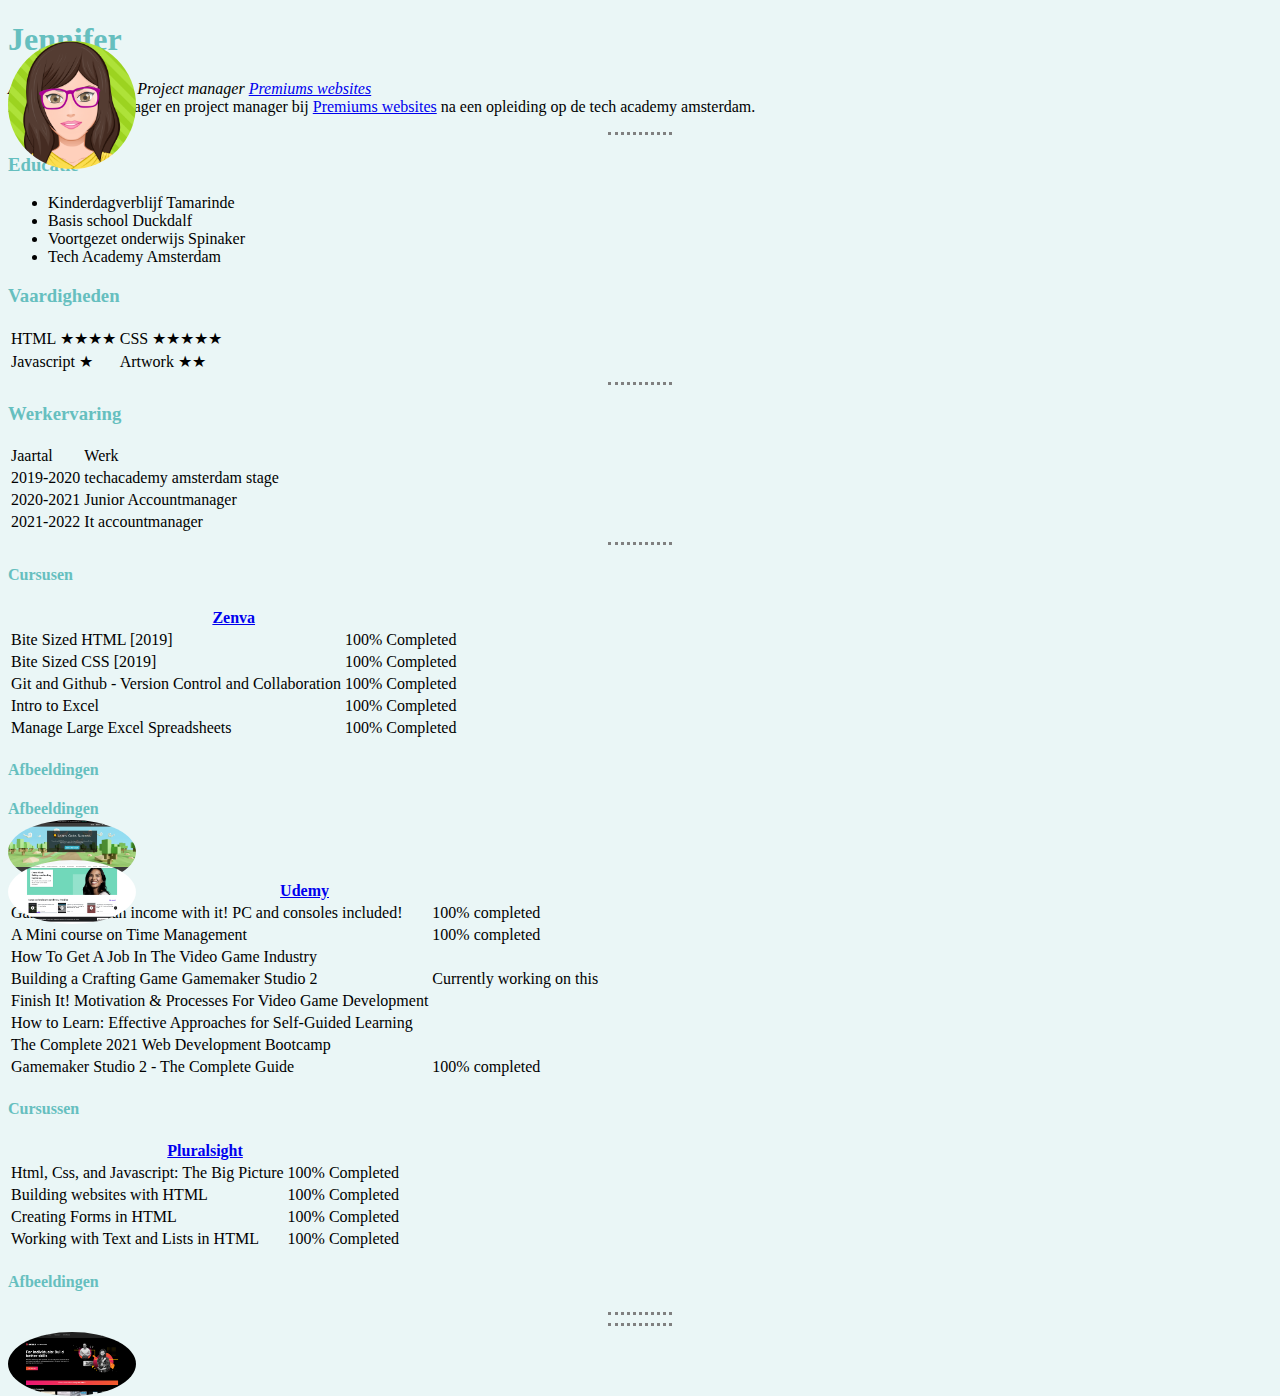
<file: index.html>
<!DOCTYPE html>
<html lang="en" dir="ltr">

<head>
  <meta charset="utf-8">
  <title>Jennifer's CV</title>
  <link href="https://cdn.jsdelivr.net/npm/bootstrap@5.1.3/dist/css/bootstrap.min.css" rel="stylesheet" integrity="sha384-1BmE4kWBq78iYhFldvKuhfTAU6auU8tT94WrHftjDbrCEXSU1oBoqyl2QvZ6jIW3" crossorigin="anonymous">
  <link rel="stylesheet" href="https://cdn.jsdelivr.net/npm/@fancyapps/ui/dist/fancybox.css"/>
  <link rel="stylesheet" href="styles.css">
</head>

<body>
  <div class="section1">
    <div class="container-fluid">
      <div class="row">
        <div class="col-md-6">
        <img src="myAvatar.png" alt="profile picture"></td>
        </div>
        <div class="col-md-6">
        <h1>Jennifer</h1>
        <p><em>Acount manager en Project manager <a href="https://www.premiumswebsites.nl/">Premiums websites</a></em><br>
        Ik ben account manager en project manager bij <a href="https://www.premiumswebsites.nl/">Premiums websites</a> na een opleiding op de tech academy amsterdam.</p>
        </div>
      </div>
    </div>
  </div>
  <hr>
  <div class="section2">
    <div class="container-fluid">
      <div class="row">
        <div class="col-md-6">
          <h3>Educatie</h3>
            <ul>
              <li>Kinderdagverblijf Tamarinde</li>
              <li>Basis school Duckdalf</li>
              <li>Voortgezet onderwijs Spinaker</li>
              <li>Tech Academy Amsterdam</li>
            </ul>
        </div>
        <div class="col-md-6">
          <h3>Vaardigheden</h3>
            <table>
              <tr>
                <td>HTML ★★★★</td>
                <td>CSS ★★★★★</td>
              </tr>
              <tr>
                <td>Javascript ★</td>
                <td>Artwork ★★</td>
          </tr>
              </table>
         </div>
      </div>
    </div>
  </div>
  <hr>
  <div class="section3">
    <div class="container-fluid">
      <div class="row">
        <div class="col-md-12">
          <h3>Werkervaring</h3>
            <table>
              <thead>
                <tr>
                  <td>Jaartal</td>
                  <td>Werk</td>
                </tr>
              </thead>
                <tbody>  
                  <tr>
                    <td>2019-2020</td>
                    <td>techacademy amsterdam stage</td>
                  </tr>
                  <tr>
                    <td>2020-2021</td>
                    <td>Junior Accountmanager</td>
                  </tr>
                  <tr>
                    <td>2021-2022</td>
                    <td>It accountmanager</td>
                  </tr>
                </tbody>
            </table> 
         </div>
      </div>
    </div>  
  </div>
  <hr>
  <div class="section4">
    <div class="container-fluid">
    <div class="row">
      <div class="col-md-6">
        <h4>Cursusen</h4>
          <table>
            <thead>
              <th colspan="2">
                <a href="https://academy.zenva.com/">Zenva</a> 
              </th>
            </thead>
            <tbody>
              <tr>
                <td>Bite Sized HTML [2019]</td>
                <td><a data-fancybox="Zenva" 
                  data-src="https://fatedcircle.github.io/cv/Certificates/Bite-Sized_html_2019.jpg"
                  data-caption="Zenva certificate Bite Sized HTML [2019]">
                  100% Completed</a></td>
              </tr>
              <tr>
                <td>Bite Sized CSS [2019]</td>
                <td><a data-fancybox="Zenva" 
                  data-src="https://fatedcircle.github.io/cv/Certificates/Bite-Sized_CSS_2019.jpg"
                  data-caption="Zenva certificate Bite Sized CSS [2019]">
                  100% Completed</a></td>
              </tr>
            <tr>
              <td>Git and Github - Version Control and Collaboration</td>
              <td><a data-fancybox="Zenva" 
                data-src="https://fatedcircle.github.io/cv/Certificates/Git-and-Github-Version-Control-and-Collaboration.jpg"
                data-caption="Zenva certificate Git and Github - Version Control and Collaboration">
                100% Completed</a></td>
            </tr>
            <tr>
              <td>Intro to Excel</td>
              <td><a data-fancybox="Zenva" 
                data-src="https://fatedcircle.github.io/cv/Certificates/Intro-to-excel.jpg"
                data-caption="Zenva certificate Intro to Excel">
                100% Completed</a></td>
            </tr>
            <tr>
              <td>Manage Large Excel Spreadsheets</td>
              <td><a data-fancybox="Zenva" 
                data-src="https://fatedcircle.github.io/cv/Certificates/Manage-Large-Excel-Spreadsheets.jpg"
                data-caption="Zenva certificate Manage Large Excel Spreadsheets">
                100% Completed</a></td>
            </tr>
          </tbody>
          </table>
      </div>
      <div class="col-md-6">
        <h4>Afbeeldingen</h4>
       <img src="Zenva_homepage.png" alt="zenva homepage">
      </div>
     </div>
  </div>
  <div class="section5">
    <div class="container-fluid">
      <div class="row">
        <div class="col-md-6">
          <h4>Afbeeldingen</h4>
          <img src="Udemy.png" alt="udemy homepage">
        </div>
        <div class="col-md-6">
          <h4>Cursussen</h4>
          <table>
            <thead><th colspan="2">
              <a href="https://www.udemy.com/">Udemy</a>
            </th>
            </thead>
            <tbody>
              <tr>
                <td>Gaming: Make an income with it! PC and consoles included!</td>
                <td>100% completed</td>
              </tr>
              <tr>
                <td>A Mini course on Time Management</td>
                <td>100% completed</td>
              </tr>
              <tr>
                <td>How To Get A Job In The Video Game Industry</td>
                <td></td>
              </tr>
              <tr>
                <td>Building a Crafting Game Gamemaker Studio 2</td>
                <td>Currently working on this</td>
              </tr>
              <tr>
                <td>Finish It! Motivation & Processes For Video Game Development</td>
                <td></td>
              </tr>
              <tr>
                <td>How to Learn: Effective Approaches for Self-Guided Learning</td>
                <td></td>
              </tr>
              <tr>
                <td>The Complete 2021 Web Development Bootcamp</td>
                <td></td>
              </tr>
              <tr>
                <td>Gamemaker Studio 2 - The Complete Guide</td>
                <td>100% completed</td>
              </tr>
            </tbody>
          </table>
        </div>
      </div>
    </div>
  </div>
  <div class="section6">
    <div class="container-fluid">
      <div class="row">
        <div class="col-md-6">
          <h4>Cursussen</h4>
            <table>
              <thead>
                <th colspan="2">
                  <a href="https://www.pluralsight.com/">Pluralsight</a>
                </th>
              </thead>
              <tbody>
                <tr>
                  <td>Html, Css, and Javascript: The Big Picture</td>
                  <td><a data-fancybox="pluralsight" 
                    data-src="https://fatedcircle.github.io/cv/Certificates/Html_css_and_javascript_the_big_picture.jpg"
                    data-caption="Pluralsight certificate Html css and javascript the big picture">
                    100% Completed</a></td>
                </tr><tr>
                <td>Building websites with HTML</td>
                <td><a data-fancybox="pluralsight"
                data-src="https://fatedcircle.github.io/cv/Certificates/Building_Websites_with_Html.jpg"
                data-caption="Pluralsight certificate Building websites with html">
                100% Completed</a></td></tr>
                <tr>
                  <td>Creating Forms in HTML</td>
                  <td><a data-fancybox="pluralsight"
                    data-src="https://fatedcircle.github.io/cv/Certificates/Creating_forms_in_html.jpg"
                    data-caption="Pluralsight certificate Creating forms in html">
                    100% Completed</a></td>
                </tr>
                <tr>
                  <td>Working with Text and Lists in HTML</td>
                  <td><a data-fancybox="pluralsight"
                    data-src="https://fatedcircle.github.io/cv/Certificates/Working_with_Text_and_Lists_in HTML.jpg"
                    data-caption="Pluralsight certificate Working_with_Text_and_Lists_in HTML.jpg">
                    100% Completed</a></td>
                </tr>
              </tbody>
            </table>
        </div>
        <div class="col-md-6">
        <h4>Afbeeldingen</h4>
        <img src="Pluralsight.png" alt="Pluralsight homepage">
      </div>
      </div>
    </div>
  </div>
  </div>
  <hr>
  <hr>


  <script src="https://cdn.jsdelivr.net/npm/bootstrap@5.1.3/dist/js/bootstrap.bundle.min.js" integrity="sha384-ka7Sk0Gln4gmtz2MlQnikT1wXgYsOg+OMhuP+IlRH9sENBO0LRn5q+8nbTov4+1p" crossorigin="anonymous"></script>
  <script src="https://cdn.jsdelivr.net/npm/@fancyapps/ui@4.0/dist/fancybox.umd.js"></script>
</body>

</html>
</file>
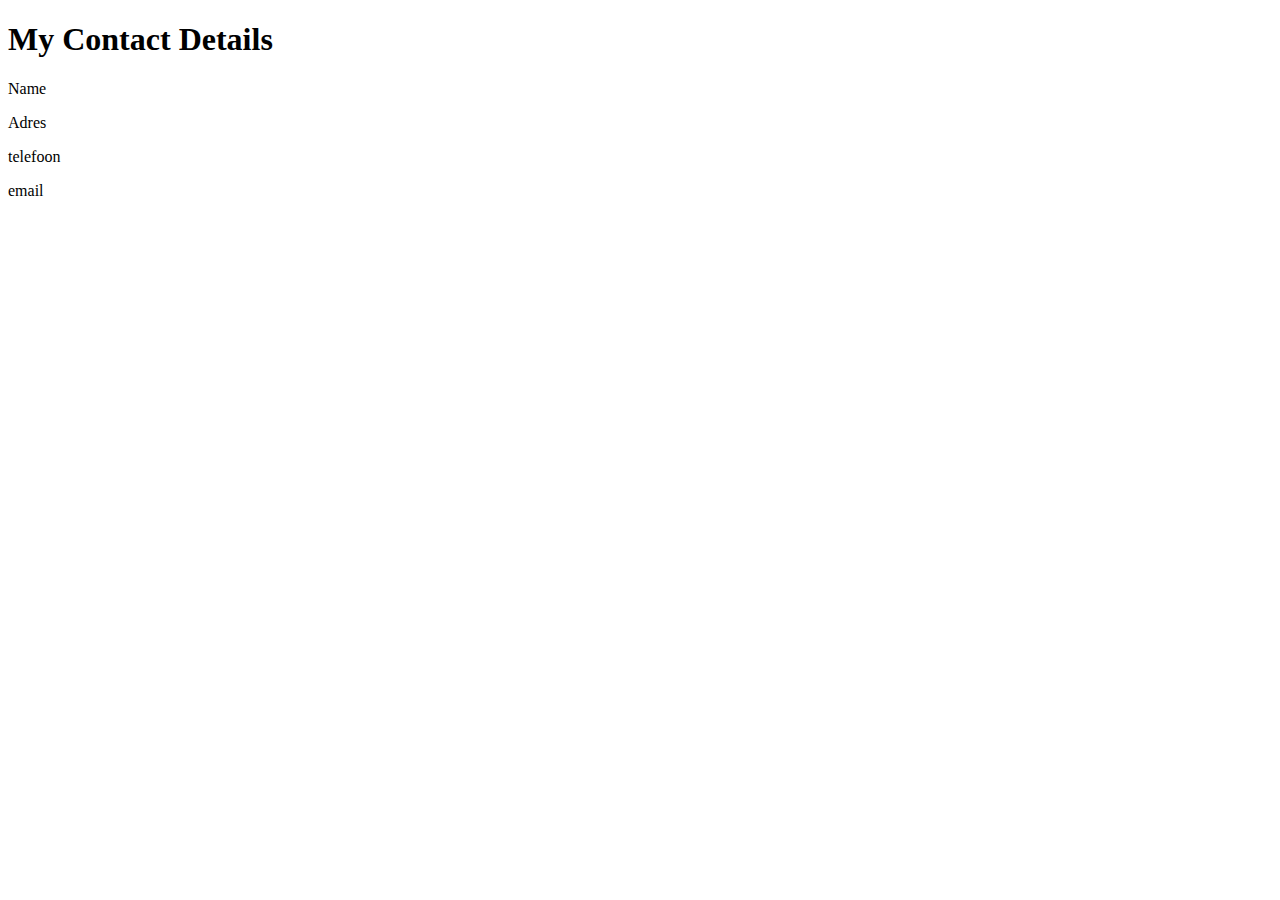
<file: contact_me.html>
<!DOCTYPE html>
<html lang="en" dir="ltr">
  <head>
    <meta charset="utf-8">
    <title>Contact Me</title>
  </head>
  <body>
    <h1>My Contact Details</h1>
    <p>Name</p>
    <p>Adres</p>
    <p>telefoon</p>
    <p>email</p>

    
  </body>
</html>
</file>
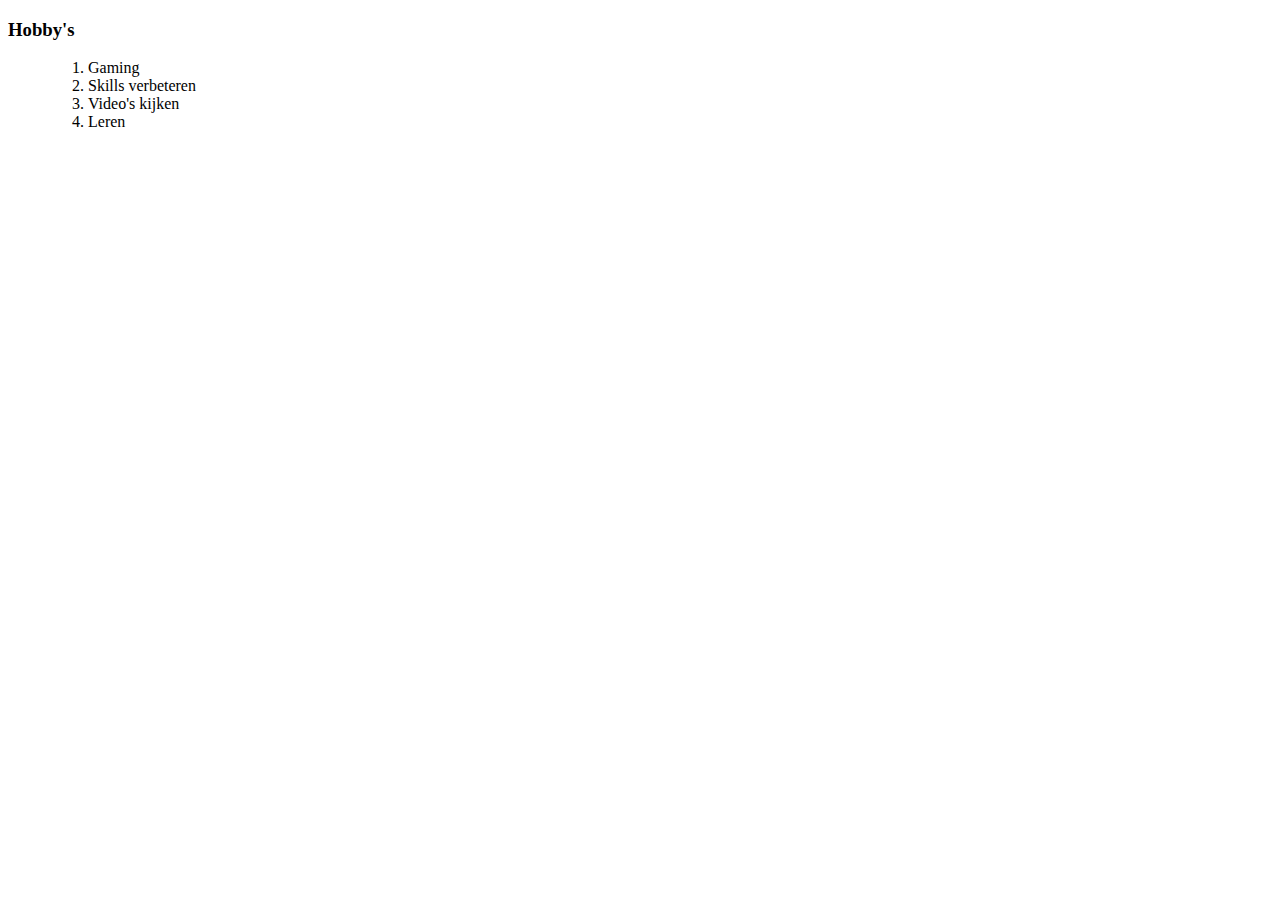
<file: Hobbys.html>
<!DOCTYPE html>
<html lang="en" dir="ltr">
  <head>
    <meta charset="utf-8">
    <title>Hobby's</title>
  </head>
  <body>
    <h3>Hobby's</h3>
    <ul>
      <ol>
        <li>Gaming</li>
        <li>Skills verbeteren</li>
        <li>Video's kijken</li>
        <li>Leren</li>
      </ol>
    </ul>
  </body>
</html>
</file>
<file: styles.css>
body {
  background-color: #EAF6F6;
}

h1, h3 ,h4 {
  color: #66bfbf;
}

img {
  border-radius: 100%;
  width: 10%;
  position: absolute;
  margin-top: 20px;
}

.section1text {
  height: 300px;
  max-width: 500px;
  margin: 0 0 0 320px;
  position: relative;
  top: 70px;
  left: 100px;
}

hr {
  border-style: none;
  border-top: dotted;
  border-color: grey;
  width: 5%
}

span {
  Color: red;
  background-color: lightgray;
}
</file>
